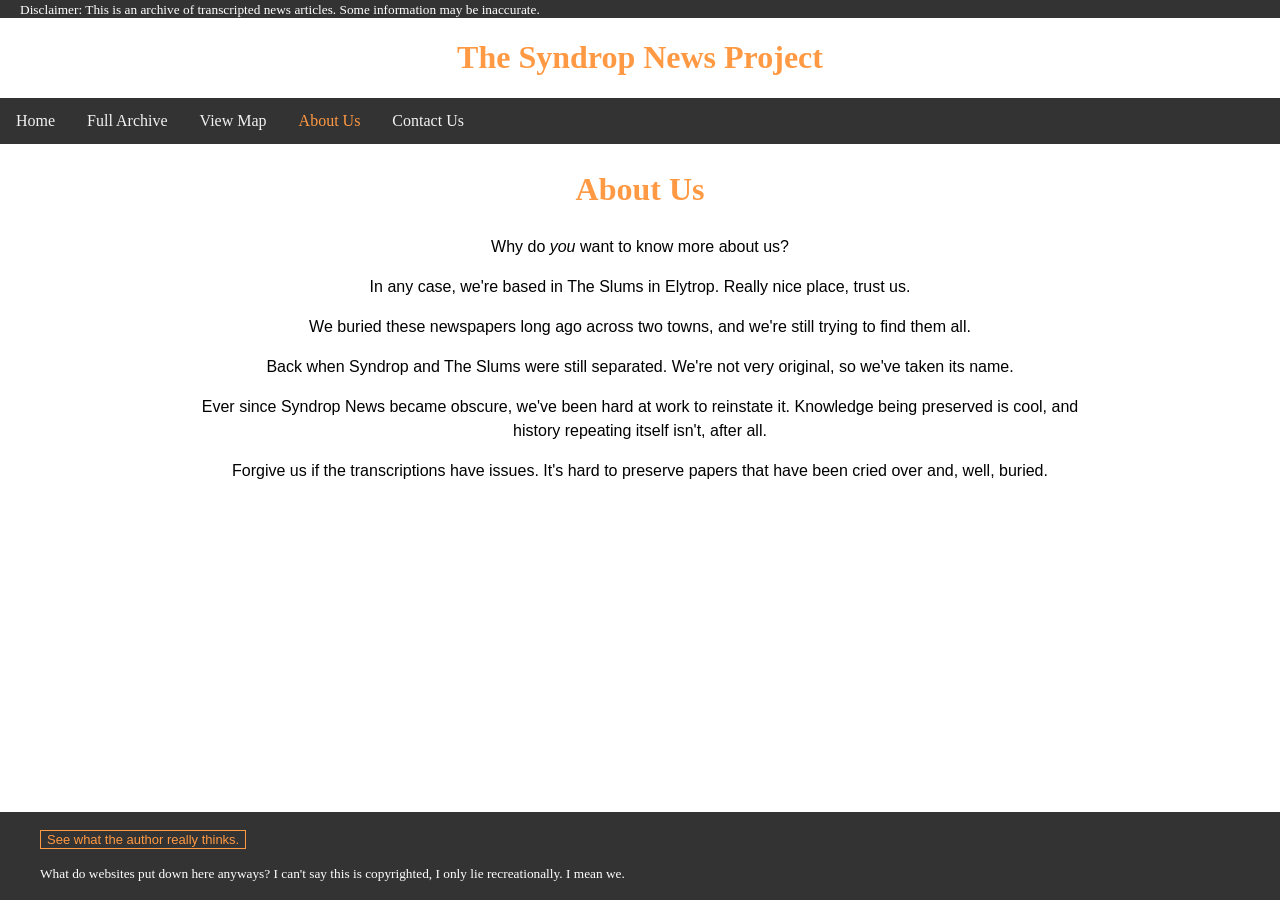
<file: about.html>
<!DOCTYPE html>
<html lang="en">
  <head>
    <title>The Syndrop News Project</title>
    <meta charset="utf-8">
    <meta name="viewport" content="width=device-width, initial-scale=1">
    <link rel="stylesheet" href="style.css">
    <style>
      .author {
        background: none;
        transition-duration: 0.4s;
        color: #ff9943;
        box-shadow: none;
        border-width: 1px;
        border-color: #ff9943;
        border-style: solid;
        font-family: Helvetica, Arial, sans-serif;
        margin-bottom: 15px;
        font-size: small;
      }
      .author:hover {
        background-color: #ff9943;
        color: black;
      }
      .author:disabled {
        pointer-events: none;
        border: none;
      }
    </style>
    <script>
      function backText() {
        document.getElementById("line1").innerHTML = "Welcome to Syndrop News!";
        document.getElementById("line2").innerHTML = "This project is my convoluted way of storing Kiraza and Criella's story, when Google Docs and notebooks already exist.";
        document.getElementById("line3").innerHTML = "Don't do this. I've spent so much time screaming at my computer. It's not worth it.";
        document.getElementById("line4").innerHTML = "I convinced myself to start this in June of 2025 for Pride but also to 'review for AP:CSA next year.' it was a STUPID IDEA";
        document.getElementById("line5").innerHTML = "do as i say not as i do!!!!! you can find me over on instagram (@ii.cherrl) and on tumblr (iicherrl)";
        document.getElementById("line6").innerText = "";
        document.getElementById("author").innerHTML = "refresh to restart!";
        document.getElementById("author").disabled = true;
      }
    </script>
  </head>
  
  <body>
    <div class="site">
      <header class="site-header">
        <div class="disclaimer">
          <small>Disclaimer: This is an archive of transcripted news articles. Some information may be inaccurate.</small>
        </div>
        <div class="header">
          <h1 style="color: #ff9943;"> The Syndrop News Project </h1>
        </div>
        <div class="topnav">
          <a href="index.html"> Home </a>
          <a href="archive.html"> Full Archive </a>
          <a href="map.html"> View Map </a>
          <a href="about.html" style="color: #ff9943;"> About Us </a>
          <a href="contact.html"> Contact Us </a>
        </div>
      </header>
      <div class="site-main">
        <div class="site_content">
          <h1 style="color: #ff9943;">About Us</h1>
          <p id="line1">Why do <i>you</i> want to know more about us?</p>
          <p id="line2">In any case, we're based in The Slums in Elytrop. Really nice place, trust us.</p>
          <p id="line3">We buried these newspapers long ago across two towns, and we're still trying to find them all.</p>
          <p id="line4">Back when Syndrop and The Slums were still separated. We're not very original, so we've taken its name.</p>
          <p id="line5">Ever since Syndrop News became obscure, we've been hard at work to reinstate it. Knowledge being preserved is cool, and history repeating itself isn't, after all.</p>
          <p id="line6">Forgive us if the transcriptions have issues. It's hard to preserve papers that have been cried over and, well, buried.</p>
          <br> <br>
        </div>
      </div>
      <footer class="site-footer">
        <div class="site-footer">
            <br>
            <button class="author" onclick="backText()" id="author">See what the author really thinks.</button>
            <br>
            <small>What do websites put down here anyways? I can't say this is copyrighted, I only lie recreationally. I mean we.</small>
            <br> <br>
        </div>
      </footer>
    </div>
  </body>
</html>
</file>
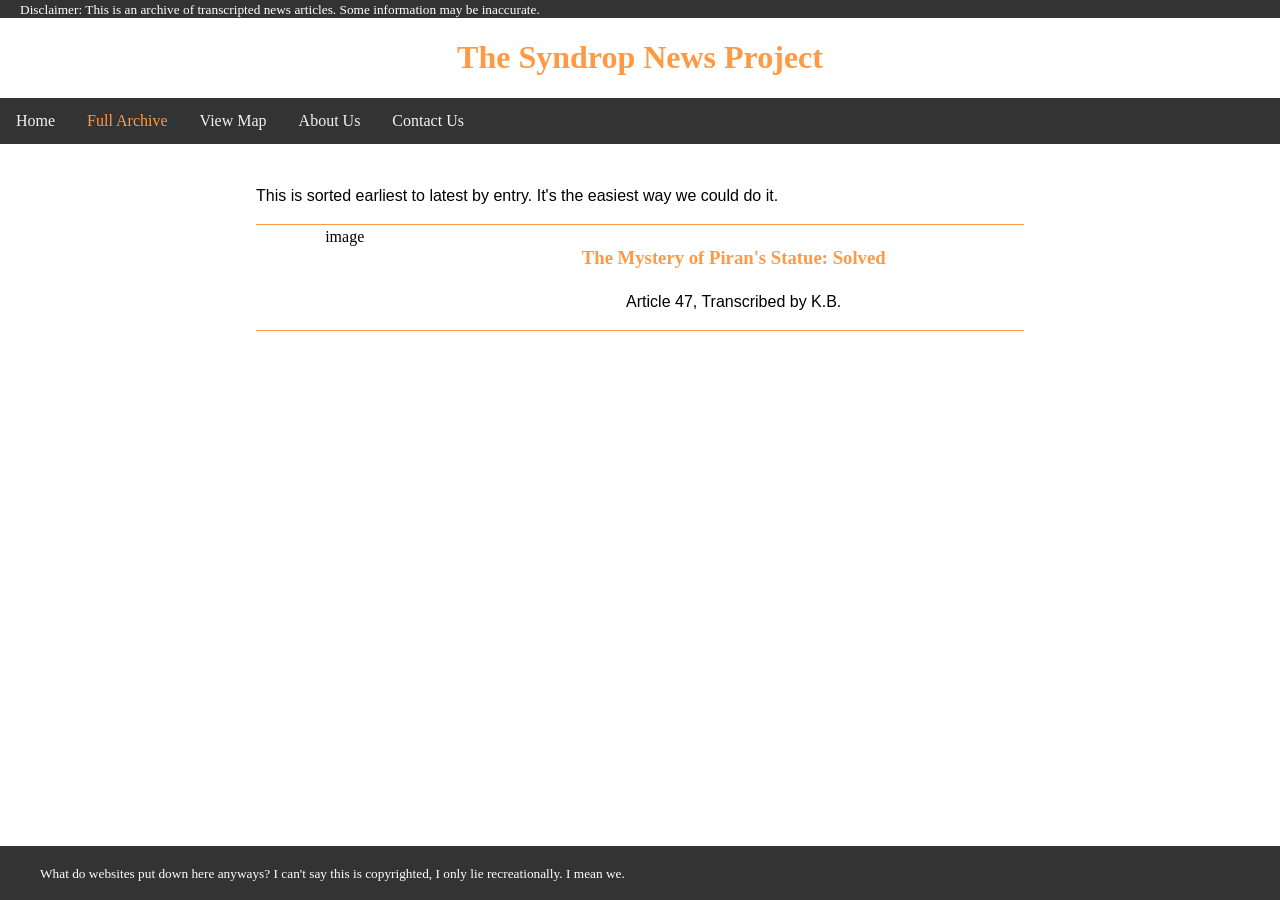
<file: archive.html>
<!DOCTYPE html>
<html lang="en">
  <head>
    <title>The Syndrop News Project</title>
    <meta charset="utf-8">
    <meta name="viewport" content="width=device-width, initial-scale=1">
    <link rel="stylesheet" href="style.css">
    <style>
      .news_list {
        display: grid;
        grid-template-columns: auto auto auto;
        gap: 10px;
        text-align: center;
        border-bottom: 1px solid #ff9943;
        border-top: 1px solid #ff9943;
      }
      .news_link {
        grid-column-start: 2;
        grid-column-end: 4;
      }
      a:link {
        text-decoration: none;
      }
      a:visited {
        text-decoration: none;
      }
      a:hover {
        text-decoration: underline;
      }
      a:active {
        text-decoration: underline;
      }
    </style>
  </head>
  
  <body>
    <div class="site">
      <header class="site-header">
        <div class="disclaimer">
          <small>Disclaimer: This is an archive of transcripted news articles. Some information may be inaccurate.</small>
        </div>
        <div class="header">
          <h1 style="color: #ff9943;"> The Syndrop News Project </h1>
        </div>
        <div class="topnav">
          <a href="index.html"> Home </a>
          <a href="archive.html" style="color: #ff9943;"> Full Archive </a>
          <a href="map.html"> View Map </a>
          <a href="about.html"> About Us </a>
          <a href="contact.html"> Contact Us </a>
        </div>
      </header>
      <main class="site-main">
        <div class="news_content">
          <br>
          <p>This is sorted earliest to latest by entry. It's the easiest way we could do it.</p>
          <div class="news_list">
            <div>image</div>
            <div class="news_link" href="article1.html">
              <h3><a href="article1.html" style="color: #ff9943;">The Mystery of Piran's Statue: Solved</a></h3>
              <p>Article 47, Transcribed by K.B.</p>
            </div>
          </div>
        </div>
      </main>
      <footer class="site-footer">
        <div class="site-footer">
            <br>
            <small>What do websites put down here anyways? I can't say this is copyrighted, I only lie recreationally. I mean we.</small>
            <br> <br>
        </div>
      </footer>
    </div>
  </body>
</html>
</file>
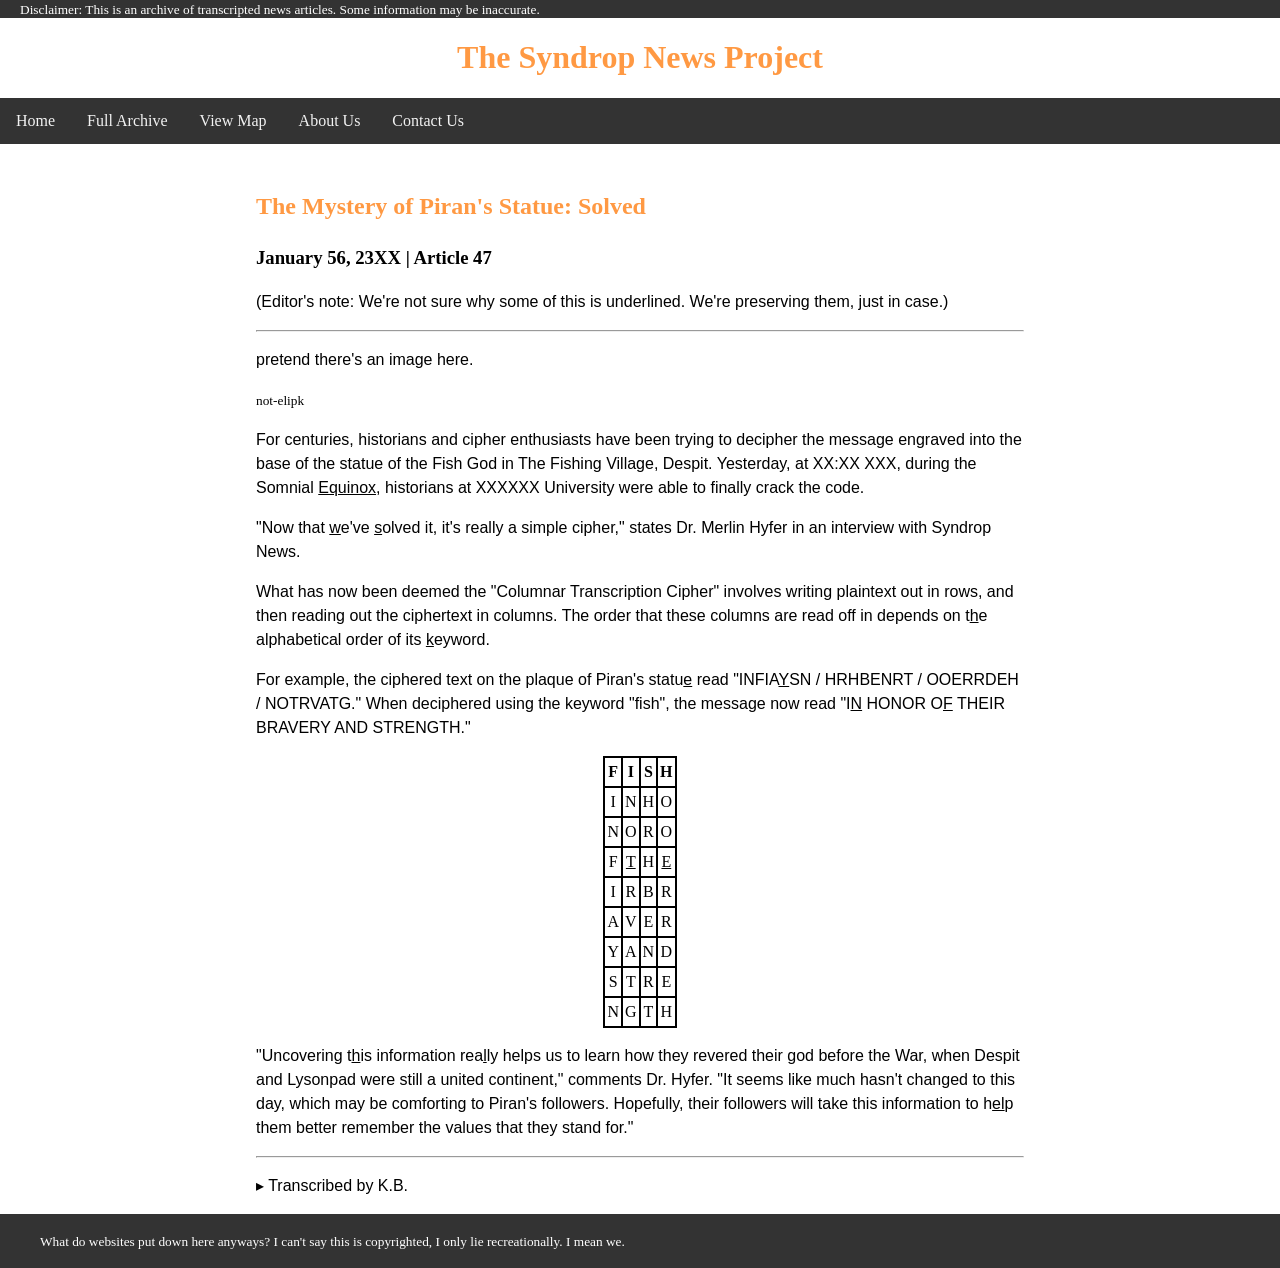
<file: article1.html>
<!DOCTYPE html>
<html lang="en">
  <head>
    <title>The Syndrop News Project</title>
    <meta charset="utf-8">
    <meta name="viewport" content="width=device-width, initial-scale=1">
    <link rel="stylesheet" href="style.css">
    <style>
        .fish_tb {
            text-align: center;
            margin: auto;
            padding: 2px;
            border: 2px solid black;
            border-collapse: collapse;
        }
    </style>
  </head>
  
  <body>
    <div class="site">
      <header class="site-header">
        <div class="disclaimer">
          <small>Disclaimer: This is an archive of transcripted news articles. Some information may be inaccurate.</small>
        </div>
        <div class="header">
          <h1 style="color: #ff9943;"> The Syndrop News Project </h1>
        </div>
        <div class="topnav">
          <a href="index.html"> Home </a>
          <a href="archive.html"> Full Archive </a>
          <a href="map.html"> View Map </a>
          <a href="about.html"> About Us </a>
          <a href="contact.html"> Contact Us </a>
        </div>
      </header>
      <div class="site-main">
        <div class="news_content">
          <br>
          <article>
            <h1 style="color: #ff9943;">The Mystery of Piran's Statue: Solved</h1>
            <h3>January 56, 23XX | Article 47 </h3>
            <p>(Editor's note: We're not sure why some of this is underlined. We're preserving them, just in case.)</p>
            <hr>
            <!--insert image :3-->
            <p>pretend there's an image here. </p>
            <small>not-elipk</small>

            <p>For centuries, historians and cipher enthusiasts have been trying to decipher the 
              message engraved into the base of the statue of the Fish God in The Fishing Village, Despit. 
                Yesterday, at XX:XX XXX, during the Somnial <udln>Equinox</udln>, historians at 
                XXXXXX University were able to finally crack the code.</p>
            <p>"Now that <udln>w</udln>e've <udln>s</udln>olved it, it's really a simple cipher," states Dr. Merlin Hyfer 
              in an interview with Syndrop News.</p>
            <p>What has now been deemed the "Columnar Transcription Cipher" involves writing plaintext out in 
              rows, and then reading out the ciphertext in columns. The order that these columns are read off 
              in depends on t<udln>h</udln>e alphabetical order of its <udln>k</udln>eyword.</p>
            <p> For example, the ciphered text on the plaque of Piran's statu<udln>e</udln> read "INFIA<udln>Y</udln>SN / 
              HRHBENRT / OOERRDEH / NOTRVATG." When deciphered using the keyword "fish", the message now read 
              "I<udln>N</udln> HONOR O<udln>F</udln> THEIR BRAVERY AND STRENGTH."</p>
            <table class="fish_tb">
                <tr class="fish_tb">
                    <th class="fish_tb">F</th>
                    <th class="fish_tb">I</th>
                    <th class="fish_tb">S</th>
                    <th class="fish_tb">H</th>
                </tr>
                <tr class="fish_tb">
                    <td class="fish_tb">I</td>
                    <td class="fish_tb">N</td>
                    <td class="fish_tb">H</td>
                    <td class="fish_tb">O</td>
                </tr>
                <tr class="fish_tb">
                    <td class="fish_tb">N</td>
                    <td class="fish_tb">O</td>
                    <td class="fish_tb">R</td>
                    <td class="fish_tb">O</td>
                </tr>
                <tr class="fish_tb">
                    <td class="fish_tb">F</td>
                    <td class="fish_tb"><udln>T</udln></td>
                    <td class="fish_tb">H</td>
                    <td class="fish_tb"><udln>E</udln></td>
                </tr>
                <tr class="fish_tb">
                    <td class="fish_tb">I</td>
                    <td class="fish_tb">R</td>
                    <td class="fish_tb">B</td>
                    <td class="fish_tb">R</td>
                </tr>
                <tr class="fish_tb">
                    <td class="fish_tb">A</td>
                    <td class="fish_tb">V</td>
                    <td class="fish_tb">E</td>
                    <td class="fish_tb">R</td>
                </tr>
                <tr class="fish_tb">
                    <td class="fish_tb">Y</td>
                    <td class="fish_tb">A</td>
                    <td class="fish_tb">N</td>
                    <td class="fish_tb">D</td>
                </tr>
                <tr class="fish_tb">
                    <td class="fish_tb">S</td>
                    <td class="fish_tb">T</td>
                    <td class="fish_tb">R</td>
                    <td class="fish_tb">E</td>
                </tr>
                <tr class="fish_tb">
                    <td class="fish_tb">N</td>
                    <td class="fish_tb">G</td>
                    <td class="fish_tb">T</td>
                    <td class="fish_tb">H</td>
                </tr>
            </table>
            <p>"Uncovering t<udln>h</udln>is information rea<udln>l</udln>ly helps us to learn how they revered their god before the War, 
                when Despit and Lysonpad were still a united continent," comments Dr. Hyfer. "It seems like much 
                hasn't changed to this day, which may be comforting to Piran's followers. Hopefully, their followers 
                will take this information to h<udln>el</udln>p them better remember the values that they stand for."
            </p>
            <hr>
            <p> &#9656; Transcribed by K.B.</p>
          </article>
        </div>
      </div>
      <footer class="site-footer">
        <div class="site-footer">
            <br>
            <small>What do websites put down here anyways? I can't say this is copyrighted, I only lie recreationally. I mean we.</small>
            <br> <br>
        </div>
      </footer>
    </div>
  </body>
</html>
</file>
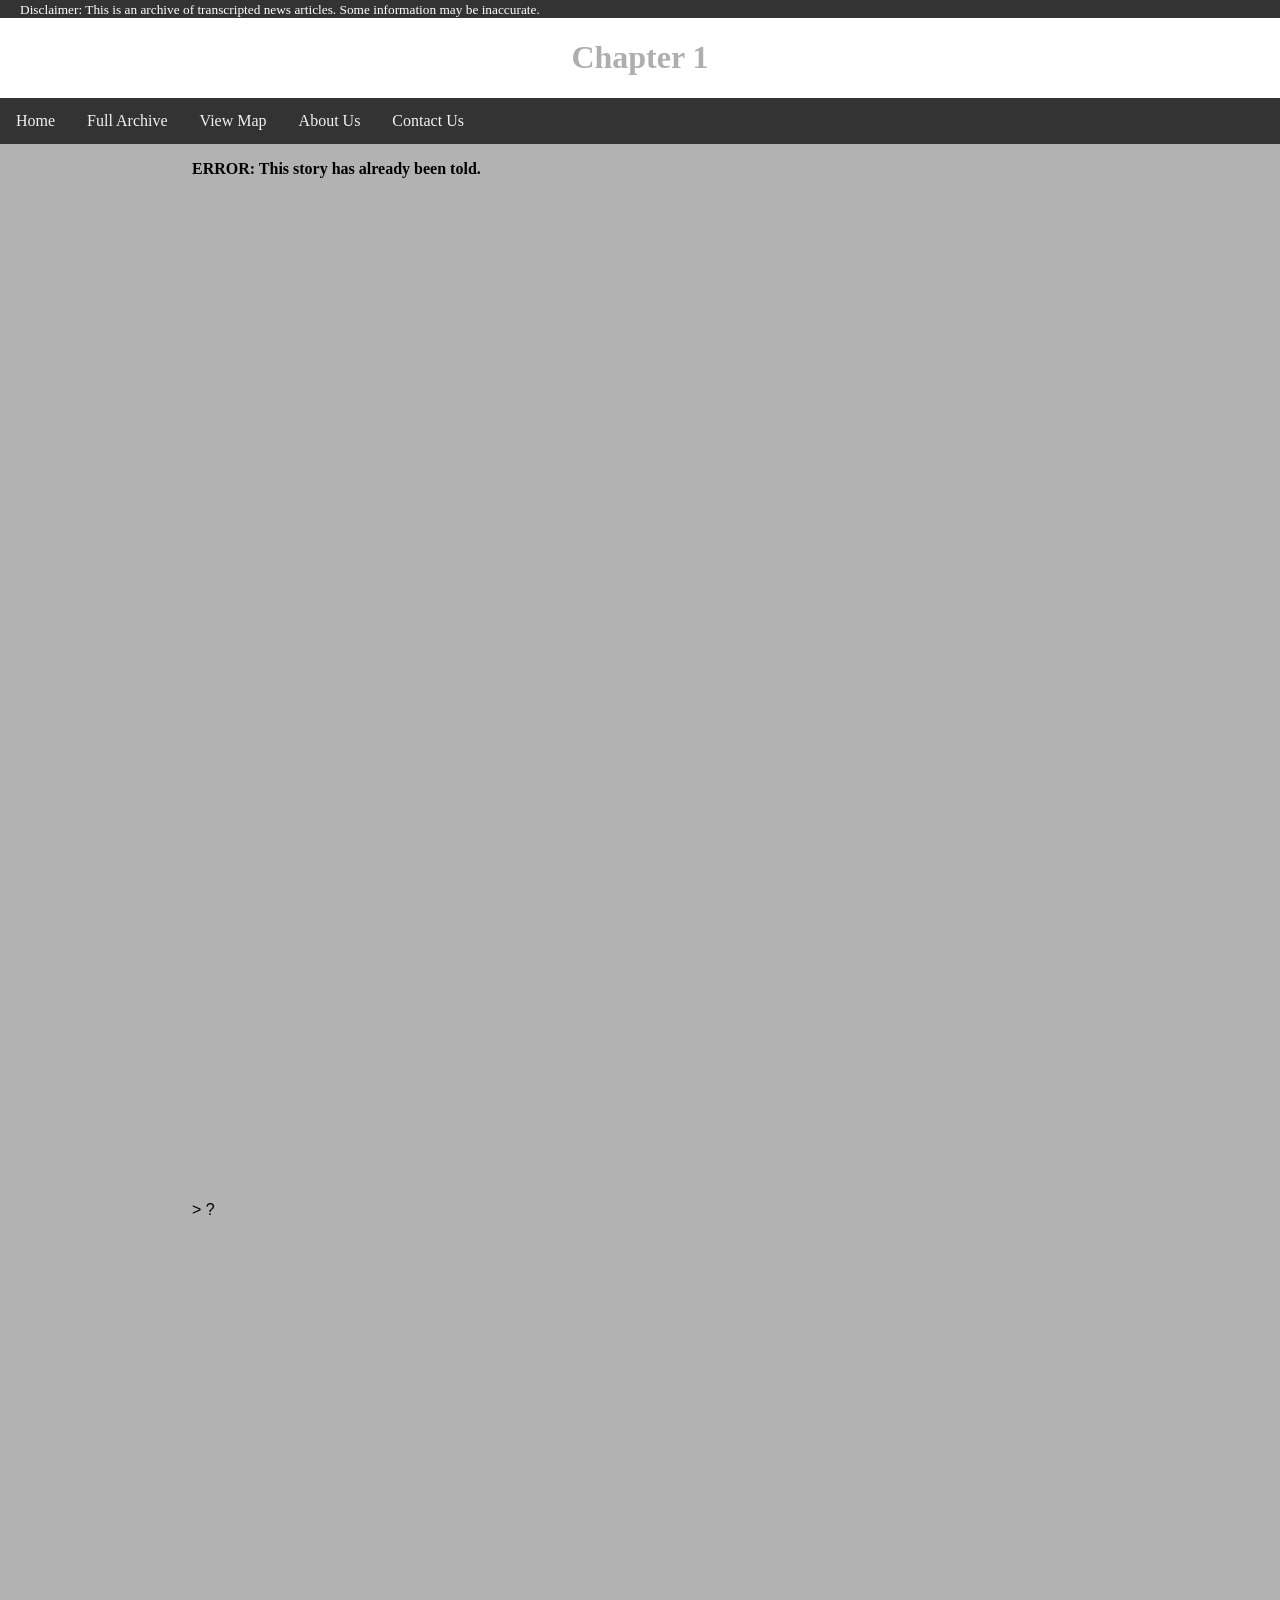
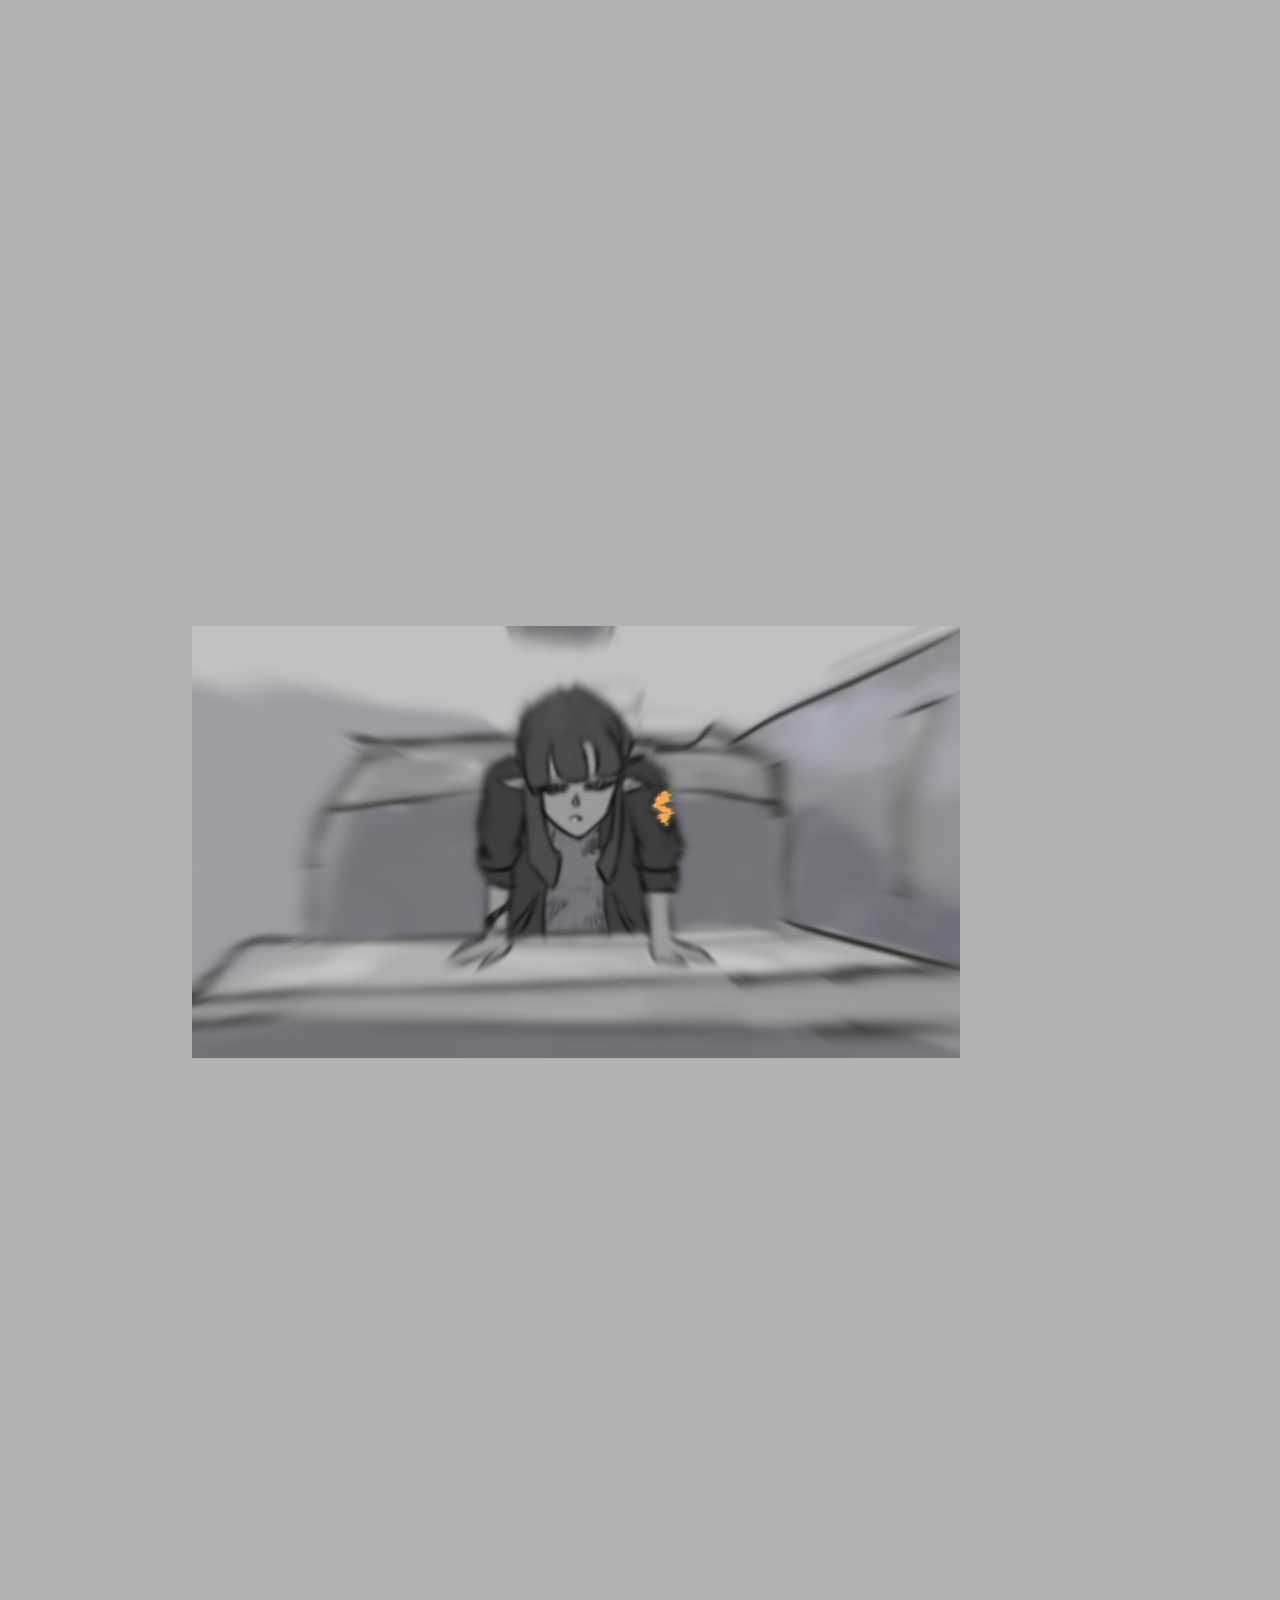
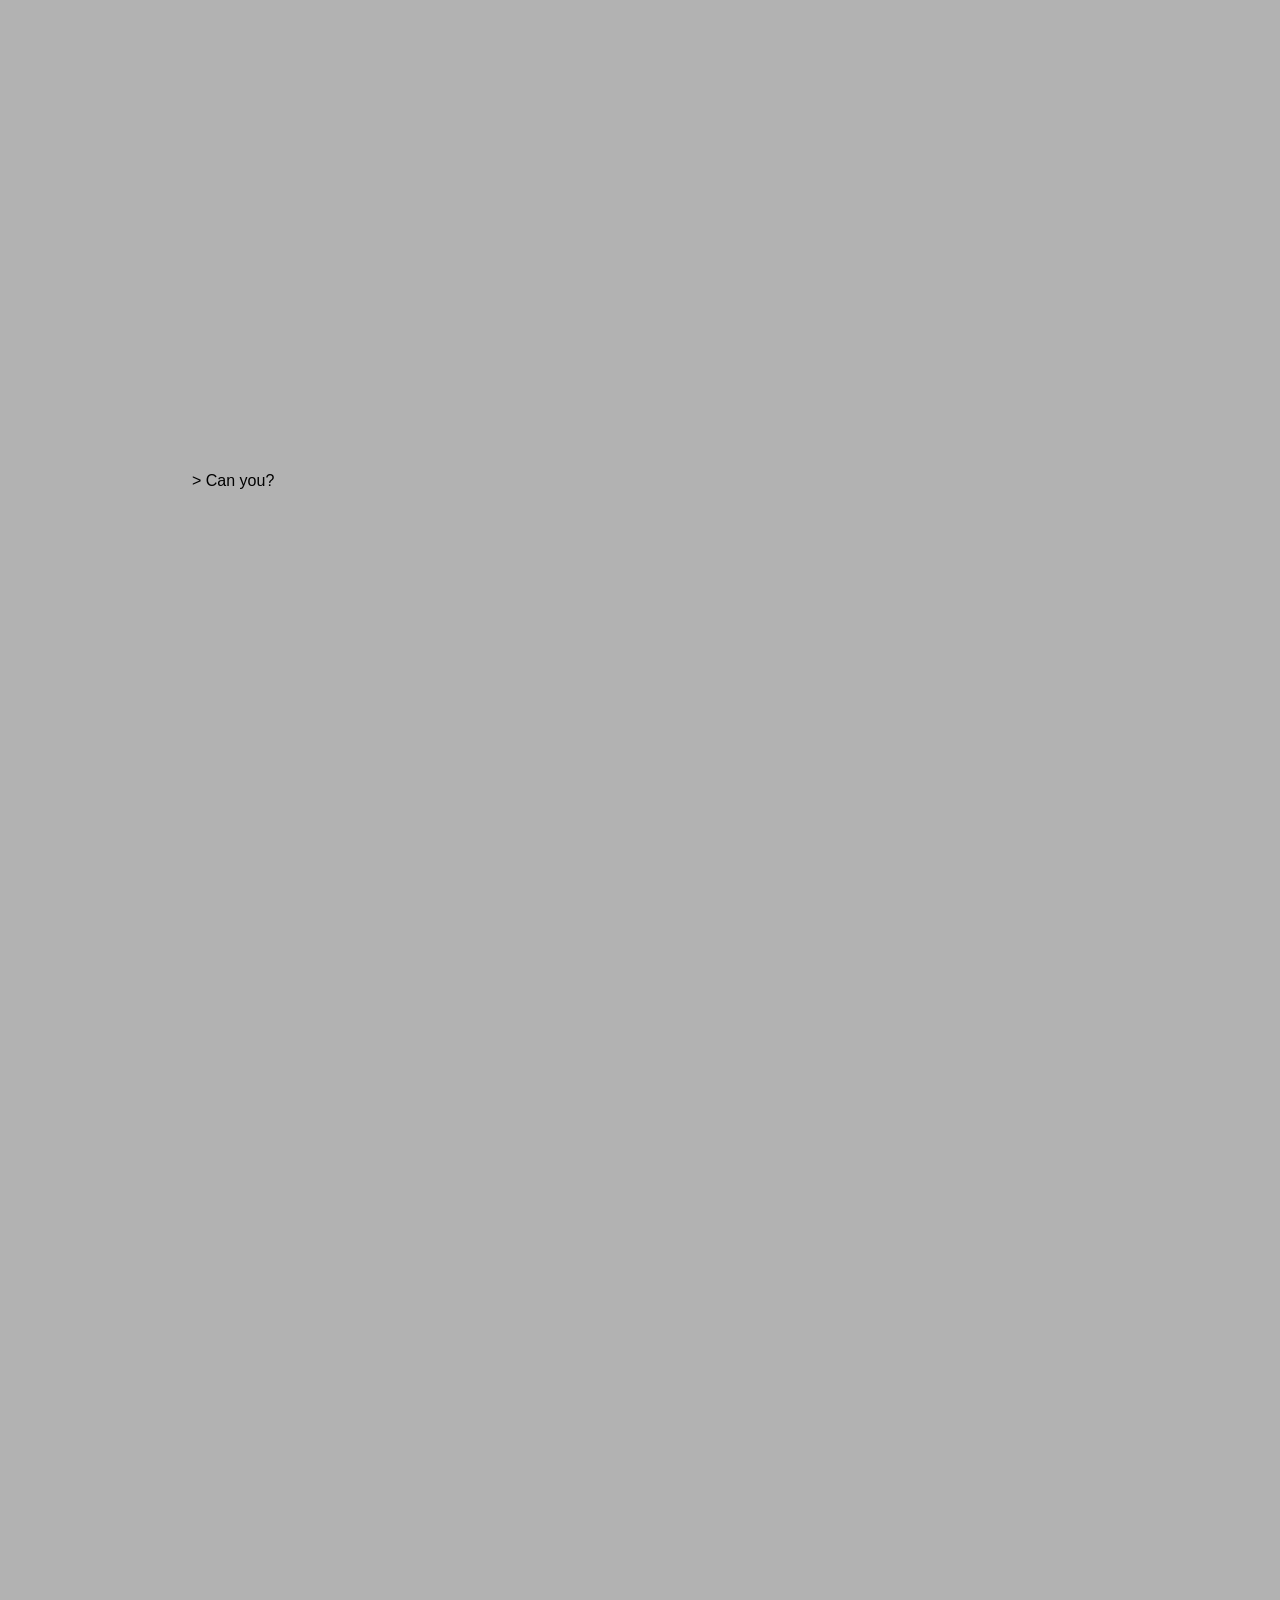
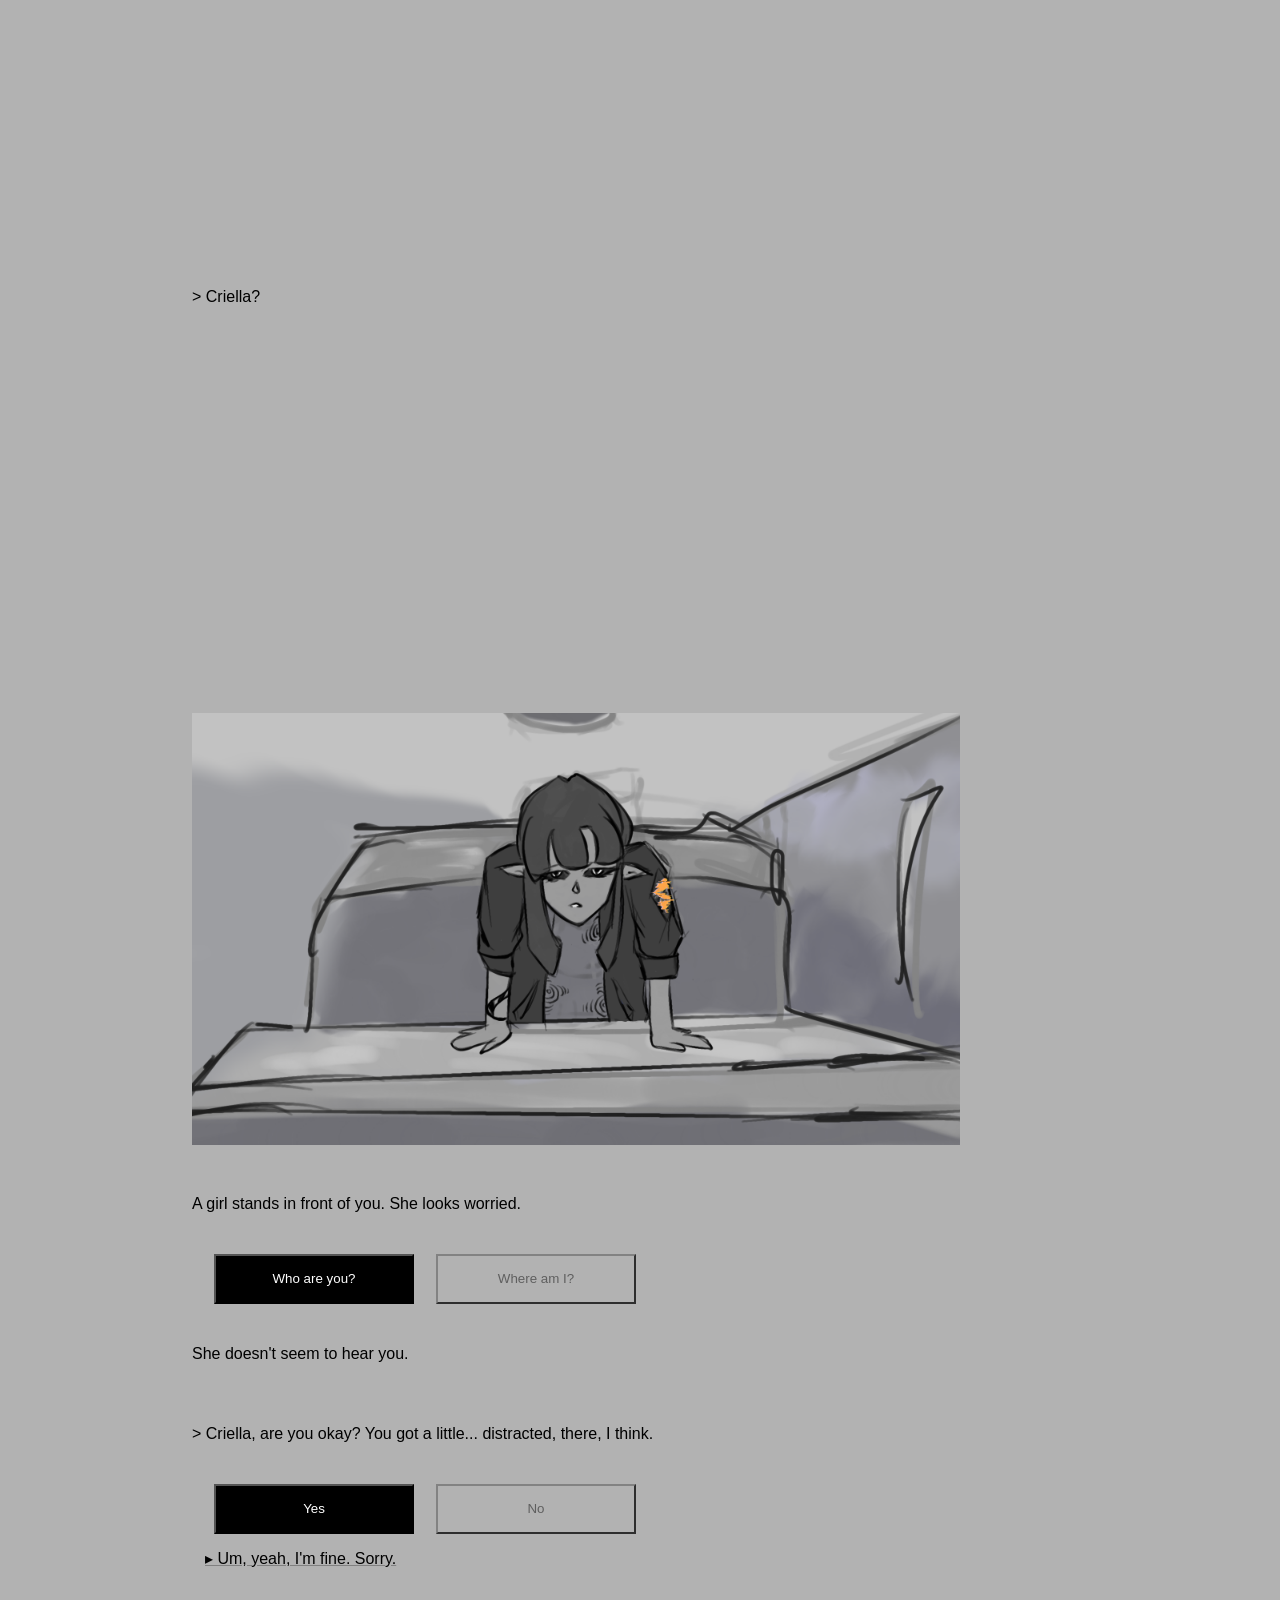
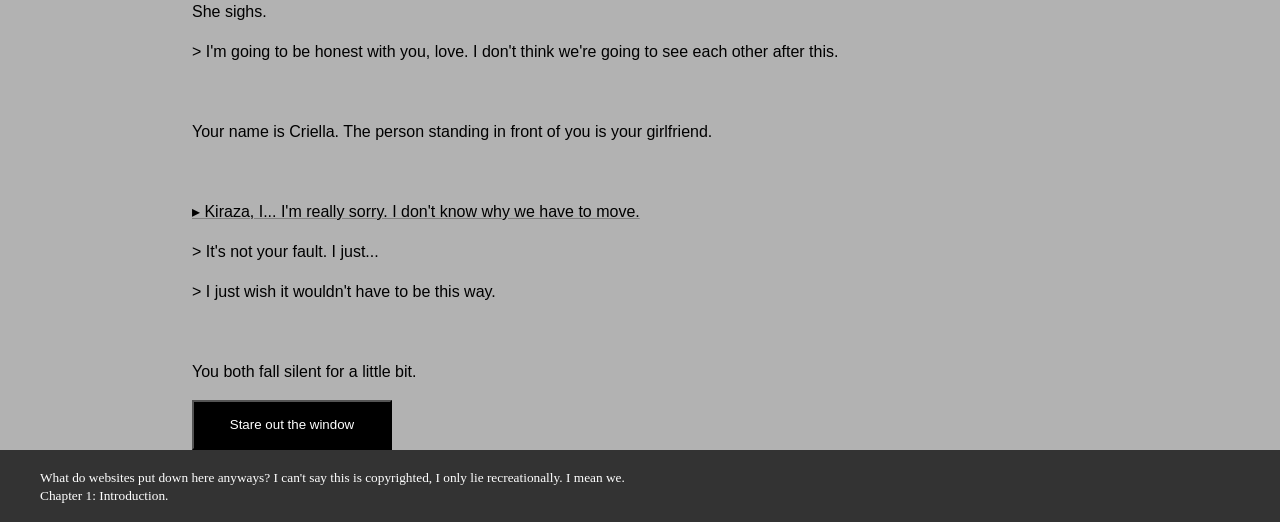
<file: chapter1.html>
<!DOCTYPE html>
<html lang="en">
  <head>
    <title>The Syndrop News Project</title>
    <meta charset="utf-8">
    <meta name="viewport" content="width=device-width, initial-scale=1">
    <link rel="stylesheet" href="style.css">
  </head>
  <style>
    chresp {
      text-decoration: underline;
      text-decoration-color: grey;
      font-family: Helvetica, Arial, sans-serif;
    }
  </style>
  <body style="background-color: #b2b2b2;">
    <div class="site">
      <header class="site-header">
        <div class="disclaimer">
          <small>Disclaimer: This is an archive of transcripted news articles. Some information may be inaccurate.</small>
        </div>
        <div class="header">
          <h1 style="color: #aeaeae;"> Chapter 1 </h1>
        </div>
        <div class="topnav">
          <a href="index.html"> Home </a>
          <a href="archive.html"> Full Archive </a>
          <a href="map.html"> View Map </a>
          <a href="about.html"> About Us </a>
          <a href="contact.html"> Contact Us </a>
        </div>
      </header>
      <main class="site-main" style="background-color: b2b2b2;"></main>
        <div class="site_content" style="text-align: left;">
          <b style="line-height: 50px;">ERROR: This story has already been told.</b>
          <p style="line-height: 2000px;">> ? </p>
          <img src="chapter1/cafeBlur.png" style="line-height:500px; width:768px; height:432px;">
          <p style="line-height: 2000px;">> Can you? </p>
          <p style="line-height: 800px;">> Criella?</p>
          <img src="chapter1/cafeReg.PNG" style="line-height:500px; width:768px; height:432 px;">
          <br> <br>
          <p>A girl stands in front of you. She looks worried.</p>
          <table class="choicetable">
            <tr>
              <td class="choicethtd"><button class="chbutton btnclicked">Who are you?</button></td>
              <td class="choicethtd"><button class="chbutton disabled">Where am I?</button></td>
            </tr>
          </table>
          <p>She doesn't seem to hear you.</p>
          <br>
          <p>> Criella, are you okay? You got a little... distracted, there, I think.</p>
          <table class="choicetable">
            <tr>
              <td class="choicethtd"><button class="chbutton btnclicked">Yes</button></td>
              <td class="choicethtd"><button class="chbutton disabled">No</button></td>
            </tr>
            <tr>
              <td><chresp>&#9656; Um, yeah, I'm fine. Sorry.</chresp></td>
            </tr>
          </table>
          <p>She sighs.</p>
          <p>> I'm going to be honest with you, love. I don't think we're going to see each other after this.</p>
          <br>
          <p>Your name is Criella. The person standing in front of you is your girlfriend.</p>
          <br>
          <p><chresp>&#9656; Kiraza, I... I'm really sorry. I don't know why we have to move.</chresp></p>
          <p>> It's not your fault. I just...</p>
          <p>> I just wish it wouldn't have to be this way.</p>
          <br>
          <p>You both fall silent for a little bit.</p>
          <button class="chbutton btnclicked">Stare out the window</button>
        </div>
      <footer class="site-footer">
        <div class="site-footer">
            <br>
            <small>What do websites put down here anyways? I can't say this is copyrighted, I only lie recreationally. I mean we.</small>
            <br>
            <small>Chapter 1: Introduction.</small>
            <br> <br>
        </div>
      </footer>
    </div>
  </body>
</html>
</file>
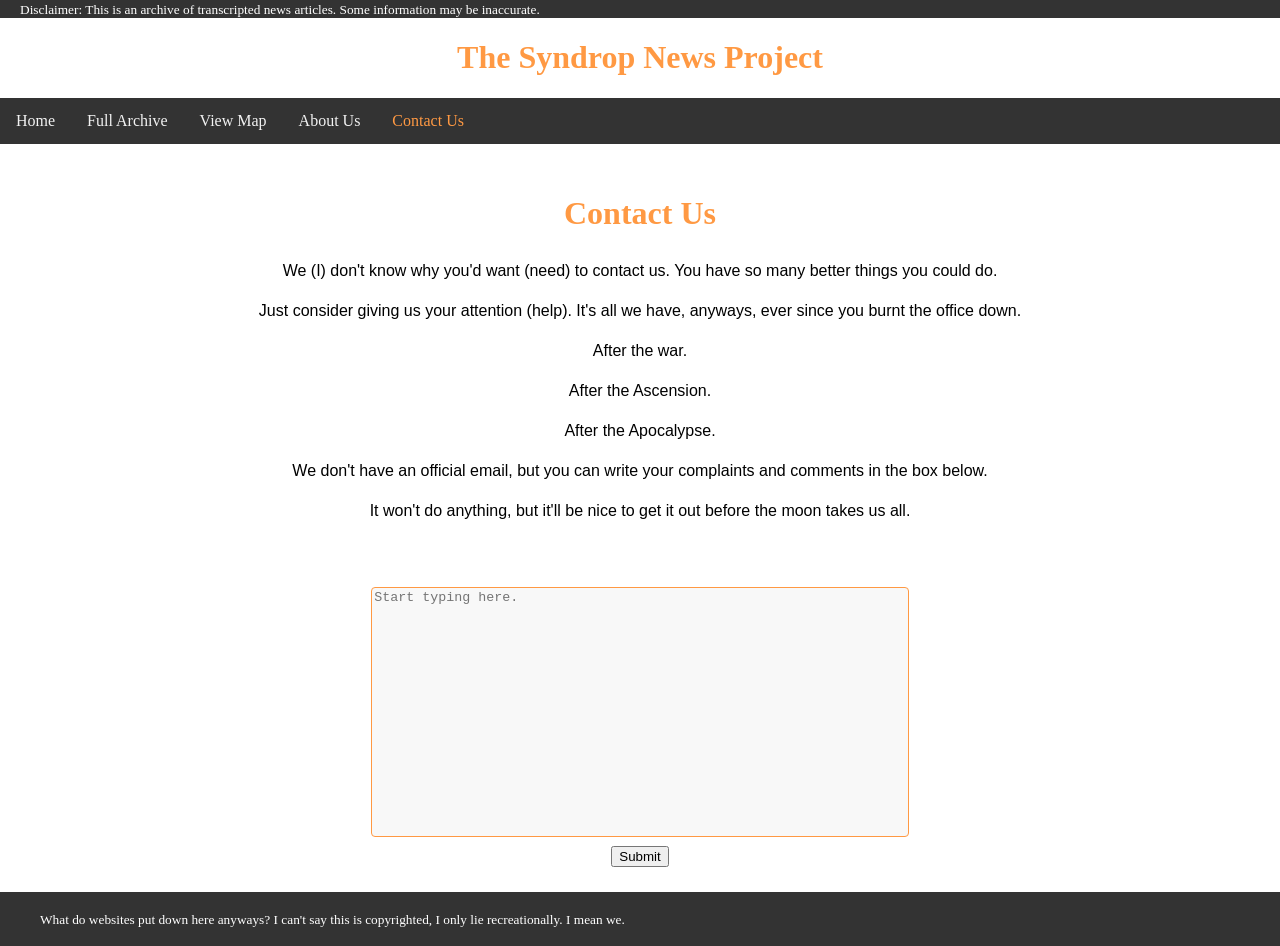
<file: contact.html>
<!DOCTYPE html>
<html lang="en">
  <head>
    <title>The Syndrop News Project</title>
    <meta charset="utf-8">
    <meta name="viewport" content="width=device-width, initial-scale=1">
    <link rel="stylesheet" href="style.css">
    <style>
      .c_box {
        textarea {
          width: 60%;
          height: 250px;
          box-sizing: border-box;
          border: 1px solid #ff9943;
          border-radius: 4px;
          background-color: #f8f8f8;
          resize: none;
        }
      }
    </style>
    <script>
        function response() {
          let c_resp = document.getElementById("validate").value;
          let c1_ans = "wheN The skY FEll";
          if (c_resp == c1_ans) {
            window.location.href = "chapter1.html";
          } else {
            alert("We've sent your message to the void. No telling if it'll get back now.");
        }
    }
    </script>
  </head>
  
  <body>
    <div class="site">
      <header class="site-header">
        <div class="disclaimer">
          <small>Disclaimer: This is an archive of transcripted news articles. Some information may be inaccurate.</small>
        </div>
        <div class="header">
          <h1 style="color: #ff9943;"> The Syndrop News Project </h1>
        </div>
        <div class="topnav">
          <a href="index.html"> Home </a>
          <a href="archive.html"> Full Archive </a>
          <a href="map.html"> View Map </a>
          <a href="about.html"> About Us </a>
          <a href="contact.html" style="color: #ff9943;"> Contact Us </a>
        </div>
      </header>
      <main class="site-main"></main>
        <div class="site_content">
          <br>
          <h1 style="color: #ff9943;"> Contact Us </h1>
          <p> We (I) don't know why you'd want (need) to contact us. You have so many better things you could do.</p>
          <p> Just consider giving us your attention (help). It's all we have, anyways, ever since you burnt the office down.</p>
          <p> After the war. </p>
          <p> After the Ascension. </p>
          <p> After the Apocalypse.</p>
          <p>We don't have an official email, but you can write your complaints and comments in the box below. </p>
          <p> It won't do anything, but it'll be nice to get it out before the moon takes us all.</p>
          <br><br>
          
        <form class="c_box" id="c_box">
            <textarea id="validate" placeholder="Start typing here."></textarea>
            <br>
            <button type="button" onclick="response()">Submit</button>
            <br><br>
        </form>
        </div>
      <footer class="site-footer">
        <div class="site-footer">
            <br>
            <small>What do websites put down here anyways? I can't say this is copyrighted, I only lie recreationally. I mean we.</small>
            <br> <br>
        </div>
      </footer>
    </div>
  </body>
</html>
</file>
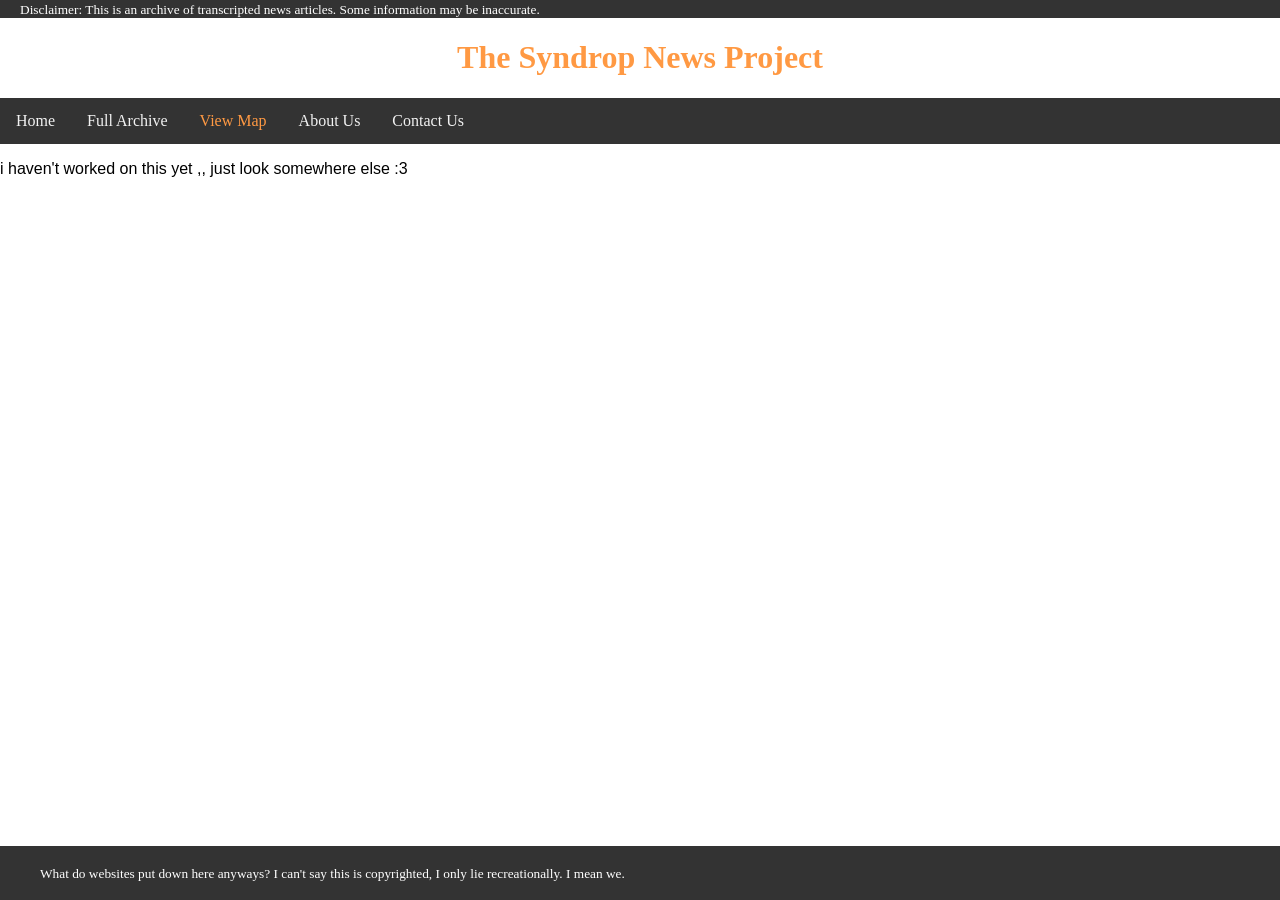
<file: map.html>
<!DOCTYPE html>
<html lang="en">
  <head>
    <title>The Syndrop News Project</title>
    <meta charset="utf-8">
    <meta name="viewport" content="width=device-width, initial-scale=1">
    <link rel="stylesheet" href="style.css">
  </head>
  
  <body>
    <div class="site">
      <header class="site-header">
        <div class="disclaimer">
          <small>Disclaimer: This is an archive of transcripted news articles. Some information may be inaccurate.</small>
        </div>
        <div class="header">
          <h1 style="color: #ff9943;"> The Syndrop News Project </h1>
        </div>
        <div class="topnav">
          <a href="index.html"> Home </a>
          <a href="archive.html"> Full Archive </a>
          <a href="map.html" style="color: #ff9943;"> View Map </a>
          <a href="about.html"> About Us </a>
          <a href="contact.html"> Contact Us </a>
        </div>
      </header>
      <main class="site-main">
        <p>i haven't worked on this yet ,, just look somewhere else :3</p>
      </main>
      <footer class="site-footer">
        <div class="site-footer">
            <br>
            <small>What do websites put down here anyways? I can't say this is copyrighted, I only lie recreationally. I mean we.</small>
            <br> <br>
        </div>
      </footer>
    </div>
  </body>
</html>
</file>
<file: style.css>
* {
  box-sizing: border-box;
}

body {
  margin: 0;
}

p {
  font-family: Helvetica, Arial, sans-serif;
}

/* underline. that's what udln stands for */
udln {
  text-decoration: underline;
}

/* site formatting */
.site {
  min-height: 100dvh;
  display: grid;
  grid-template-rows: auto 1fr auto;
  grid-template-columns: minmax(0, 1fr);
}

.site-header {
  position: sticky;
  top: 0;
  background-color: white;
}

.site_content {
  text-align: center;
  margin-left: 15%;
  margin-right: 15%;
  line-height: 1.5;
}

.news_content {
  text-align: left;
  margin-left: 20%;
  margin-right: 20%;
  grid-template-columns: 1fr 3fr 1fr;
  line-height: 1.5;
}

.site-footer {
    padding-left: 20px;
    background-color: #333;
    color: white;
}

/* disclaimer */
.disclaimer {
  text-align: left;
  margin-left: 10px;
  background-color: #333;
  color: white;
  margin: 0;
  overflow: hidden;
  padding-left: 20px;
}

/* header */
.header {
  text-align: center;
  font-family: "Brush Script MT", cursive;
}

.topnav {
  margin: 0;
  overflow: hidden;
  background-color: #333;
}

/* topnav links */
.topnav a {
  float: left;
  display: block;
  color: #f2f2f2;
  text-align: center;
  padding: 14px 16px;
  text-decoration: none;
}

/* Change color on hover */
.topnav a:hover {
  background-color: #ff9943;
  color: black;
}

/* formatting for elements in chapters */
.chbutton {
  background: none;
  transition-duration: 0.4s;
  width: 200px;
  height: 50px;
}
.btnclicked {
  background-color: black;
  color: white;
}
.disabled  {
  cursor: not-allowed;
  background-color: #b2b2b2;
  border-color: #828282;
  color: #5f5f5f;
}
.choicetable {
  border: none;
  column-width: 250px;
  padding: 10px;
}
.choicethtd {
  padding: 10px;
}
</file>
